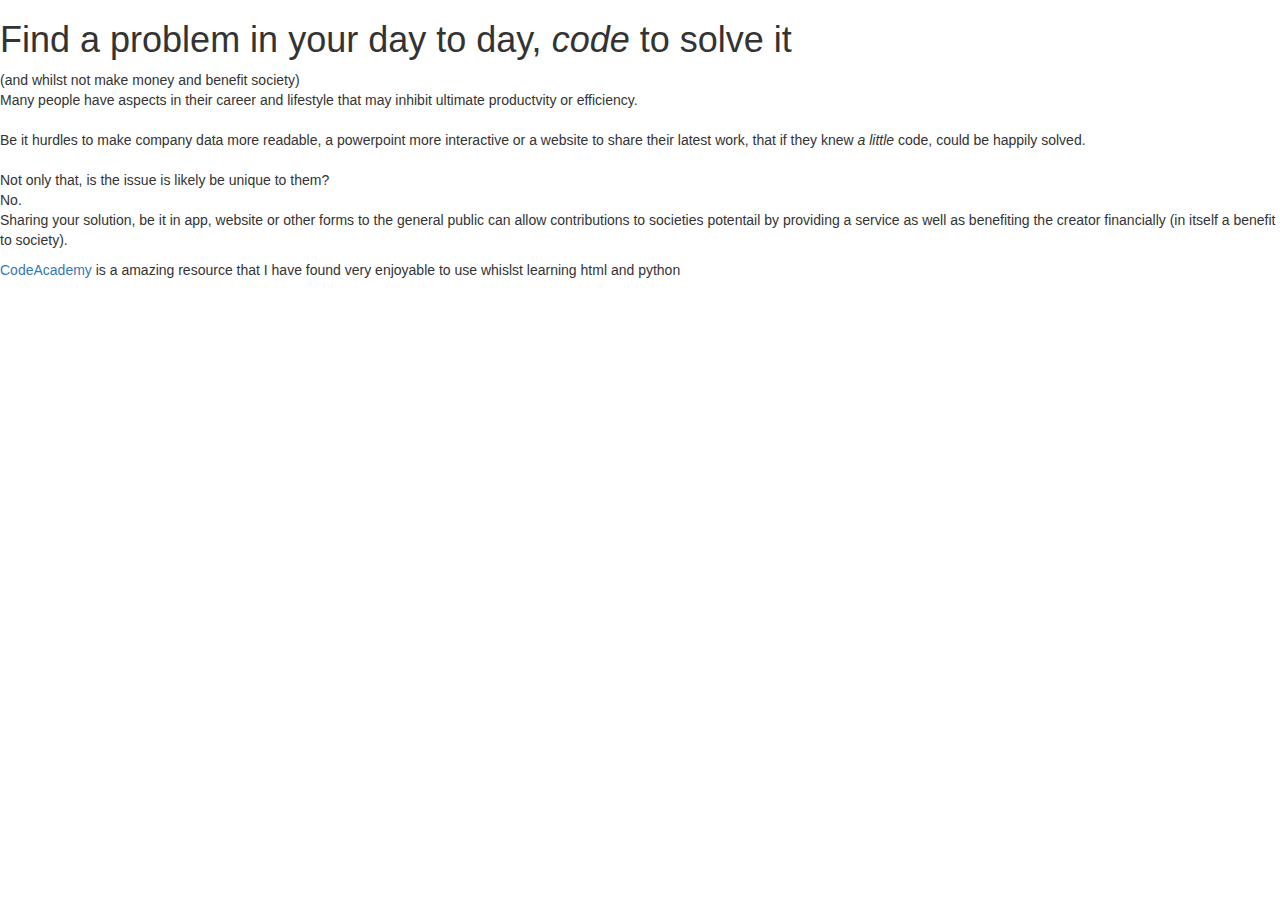
<file: index.html>
<!DOCTYPE html>
<html>
  <head>
    <meta charset="utf-8">
    <meta name="viewport" content="width=device-width, initial-scale=1">
  <link rel="stylesheet" href="https://maxcdn.bootstrapcdn.com/bootstrap/3.3.7/css/bootstrap.min.css">
  <script src="https://ajax.googleapis.com/ajax/libs/jquery/3.3.1/jquery.min.js"></script>
  <script src="https://maxcdn.bootstrapcdn.com/bootstrap/3.3.7/js/bootstrap.min.js"></script>
    <title>My test page</title>
  </head>
  <body>
      <h1>   Find a problem in your day to day, <em>code</em> to solve it
      </h1>
      <img href="coder.jpg"
      <h3>(and whilst not make money and benefit society)</h3>
      <p> Many people have aspects in their career and lifestyle that may inhibit ultimate productvity or efficiency.<br><br> Be it hurdles to  make company data more readable, a powerpoint more interactive or a website to share their latest work, that if they knew <em>a little</em> code, could be happily solved. <br> <br>
          Not only that, is the issue is likely be unique to them? <br>   No.<br> Sharing your solution, be it in app, website or other forms to the general public can allow contributions to societies potentail by providing a service as well as benefiting the creator financially (in itself a benefit to society). <strong></strong> </p>
      <p> <a href=https://www.codeacademy.com> CodeAcademy </a> is a amazing resource that I have found very enjoyable to use whislst learning html and python</p> 
  </body>
</html>
</file>
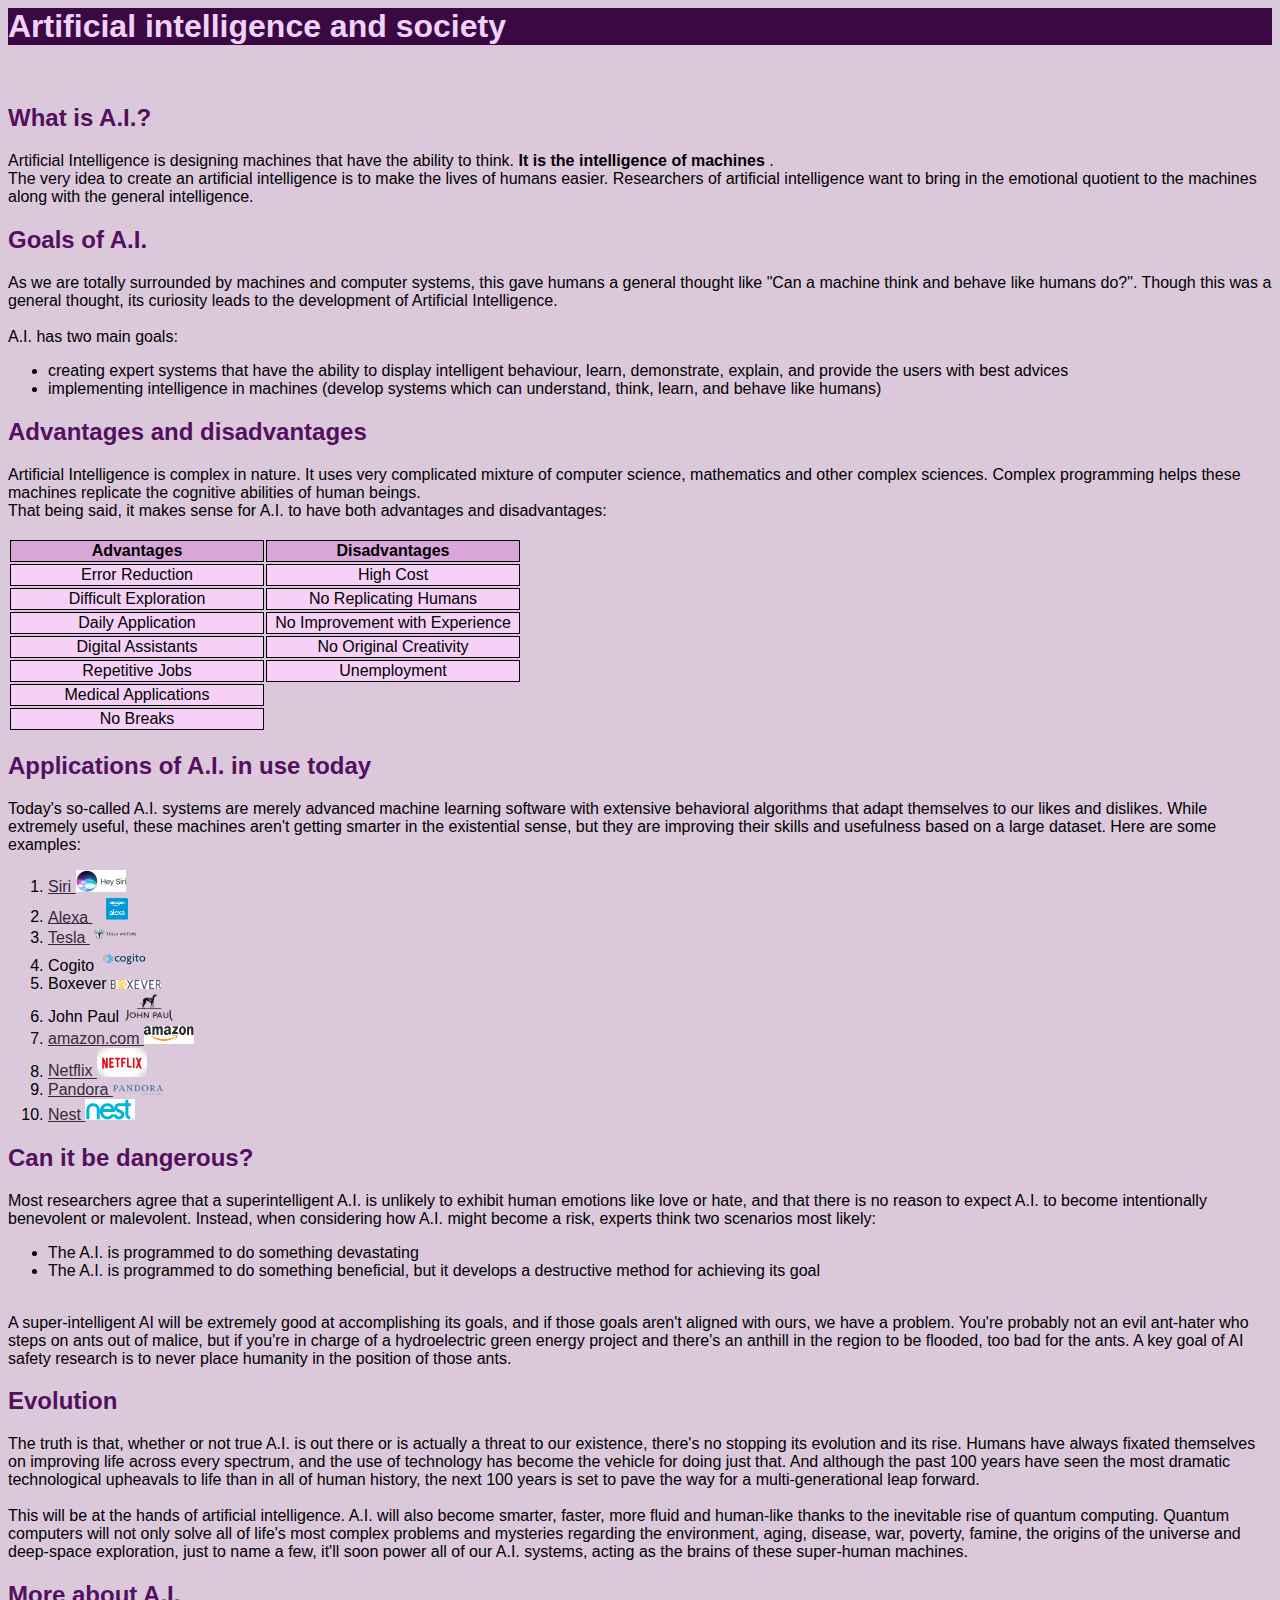
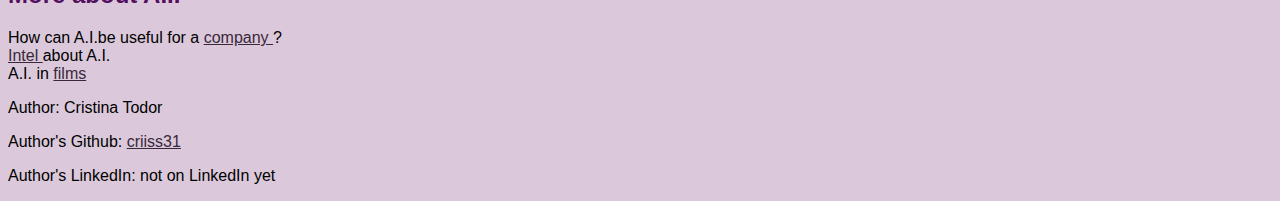
<file: AI.html>
<html>
	<head>
		<meta charset="utf-8">
		<meta name="viewport" content="width=device-width, initial-scale=1">
		<title> Artificial intelligence </title>
		<link rel="stylesheet" href="style.css">
		<!--link rel="stylesheet" href="https://maxcdn.bootstrapcdn.com/bootstrap/4.1.3/css/bootstrap.min.css"-->
		<script src="https://ajax.googleapis.com/ajax/libs/jquery/3.3.1/jquery.min.js"></script>
  		<script src="https://cdnjs.cloudflare.com/ajax/libs/popper.js/1.14.3/umd/popper.min.js"></script>
  		<script src="https://maxcdn.bootstrapcdn.com/bootstrap/4.1.3/js/bootstrap.min.js"></script>
	</head>
	
	<body>
		<h1> Artificial intelligence and society </h1>
		<br>
		<h2> What is A.I.? </h2>
		<p>
		Artificial Intelligence is designing machines that have the ability to think. <strong>It is the intelligence of machines </strong>. 
		<br>
		The very idea to create an artificial intelligence is to make the lives of humans easier. Researchers of artificial intelligence want 
		to bring in the emotional quotient to the machines along with the general intelligence.
		</p>
		
		<h2> Goals of A.I.</h2>
		<p>As we are totally surrounded by machines and computer systems, this gave humans a general thought like "Can a machine think and behave 
		like humans do?". Though this was a general thought, its curiosity leads to the development of Artificial Intelligence. 
		<br><br>
		A.I. has two main goals:
			<ul>
				<li> creating expert systems that have the ability to display intelligent behaviour, learn, demonstrate, explain, and provide the 
					users with best advices </li>
				<li> implementing intelligence in machines (develop systems which can understand, think, learn, and behave like humans)</li>
			</ul>
		</p>
		
		<h2> Advantages and disadvantages </h2>
		<p>
		Artificial Intelligence is complex in nature. It uses very complicated mixture of computer science, mathematics and other complex sciences.
		Complex programming helps these machines replicate the cognitive abilities of human beings.
		<br> 
		That being said, it makes sense for A.I. to have both advantages and disadvantages:
		<br><br>
		<table>	
			<tr>
				<th> Advantages</th>
				<th> Disadvantages</th>
			</tr>
			<tr> 
				<td>Error Reduction </td>
				<td> High Cost </td>
			</tr>
			<tr>
				<td> Difficult Exploration </td>
				<td> No Replicating Humans</td>
			</tr>
			<tr>
				<td> Daily Application </td>
				<td> No Improvement with Experience</td>
			</tr>
			<tr>
				<td> Digital Assistants </td>
				<td> No Original Creativity</td>
			</tr>
			<tr>	
				<td> Repetitive Jobs </td>
				<td> Unemployment</td>
			</tr>
			<tr>	
				<td> Medical Applications </td>
			</tr>
			<tr>	
				<td> No Breaks </td>
			</tr>
		</table>
		</p>
		
		<h2> Applications of A.I. in use today</h2>
		<p>
		Today's so-called A.I. systems are merely advanced machine learning software with extensive behavioral algorithms that adapt themselves to our
		likes and dislikes. While extremely useful, these machines aren't getting smarter in the existential sense, but they are improving their skills 
		and usefulness based on a large dataset. Here are some examples: 
			<ol>
				<li> <a href = "https://en.wikipedia.org/wiki/Siri"> Siri </a> <img src = "images/AI-hey-siri.jpg"></li>
				<li> <a href = "https://en.wikipedia.org/wiki/Amazon_Alexa"> Alexa </a> <img src = "images/AI-amazon-alexa.png"> </li>
				<li> <a href = "https://en.wikipedia.org/wiki/Tesla,_Inc."> Tesla </a> <img src = "images/AI-tesla.png"> </li>
				<li> Cogito <img src = "images/AI-cogito.png"></li>
				<li> Boxever <img src = "images/AI-boxever.png"> </li>
				<li> John Paul <img src = "images/AI-john-paul.png"> </li>
				<li> <a href = "https://en.wikipedia.org/wiki/Amazon_(company)"> amazon.com </a> <img src = "images/AI-amazon.jpg"> </li>
				<li> <a href = "https://en.wikipedia.org/wiki/Netflix"> Netflix </a> <img src = "images/AI-netflix.jpg"> </li>
				<li> <a href = "https://en.wikipedia.org/wiki/Pandora_Radio"> Pandora </a> <img src = "images/AI-pandora.png"></li>
				<li> <a href = "https://en.wikipedia.org/wiki/Nest_Learning_Thermostat"> Nest </a> <img src = "images/AI-nest.png"> </li>
			</ol>
		</p>
		
		<h2> Can it be dangerous? </h2>
		<p>
			Most researchers agree that a superintelligent A.I. is unlikely to exhibit human emotions like love or hate, and that there is no reason to 
			expect A.I. to become intentionally benevolent or malevolent. Instead, when considering how A.I. might become a risk, experts think two scenarios 
			most likely:
			<ul>
				<li>The A.I. is programmed to do something devastating</li>
				<li>The A.I. is programmed to do something beneficial, but it develops a destructive method for achieving its goal</li>
			</ul>
			<br>
			A super-intelligent AI will be extremely good at accomplishing its goals, and if those goals aren't aligned with ours, we have a problem. 
			You're probably not an evil ant-hater who steps on ants out of malice, but if you're in charge of a hydroelectric green energy project and there's 
			an anthill in the region to be flooded, too bad for the ants. A key goal of AI safety research is to never place humanity in the position of those ants.
		</p>
		
		<h2> Evolution </h2>
		<p>
			The truth is that, whether or not true A.I. is out there or is actually a threat to our existence, there's no stopping its evolution 
			and its rise. Humans have always fixated themselves on improving life across every spectrum, and the use of technology has become the 
			vehicle for doing just that. And although the past 100 years have seen the most dramatic technological upheavals to life than in all of
			human history, the next 100 years is set to pave the way for a multi-generational leap forward.
			<br><br>
			This will be at the hands of artificial intelligence. A.I. will also become smarter, faster, more fluid and human-like thanks to the 
			inevitable rise of quantum computing. Quantum computers will not only solve all of life's most complex problems and mysteries regarding 
			the environment, aging, disease, war, poverty, famine, the origins of the universe and deep-space exploration, just to name a few, it'll 
			soon power all of our A.I. systems, acting as the brains of these super-human machines.
		</p>
		
		<h2> More about A.I. </h2>
		<p>
			How can A.I.be useful for a <a href="https://hbr.org/2018/01/artificial-intelligence-for-the-real-world"> company </a>?
			<br>
			<a href = "https://www.intel.co.uk/content/www/uk/en/analytics/artificial-intelligence/overview.html?cid=sem43700033840711679&intel_term=artificial+intelligence&campaign_name=BIZ+UK+-+GENERIC+-+AI+-+Exact&&gclid=EAIaIQobChMImMDk-v-63gIVTImyCh3HYQRbEAAYASAAEgIwYvD_BwE&gclsrc=aw.ds">
			Intel </a> about A.I.
			<br>
			A.I. in <a href="https://interestingengineering.com/artificial-entertainment-a-century-of-ai-in-film"> films </a>
			
		</p>
		<p>Author: Cristina Todor</p>
		<p>Author's Github: <a href=https://github.com/criiss31> criiss31 </a></p>
		<p>Author's LinkedIn: not on LinkedIn yet</p>
	</body>





</html>
</file>
<file: style.css>
body {
	font-family: sans-serif;
	background-color: #DBC9DB;
}
h1 {
	background-color: #3A0943;  
	color: #F1D2F7;
	
}

h2 {
	color: #53105F ;
	
}


th, td {
	border: 1px solid black;
	text-align: center;
	color: black ;
	background-color: #F6D0F7;
}

td {
	width: 250px;
}

th {
	background-color:#D8A6D9;
}

a {
	color: #392839;	
}

a:hover {
	color: #ffffff
}

img {
	width: 50px;
	
}
</file>
